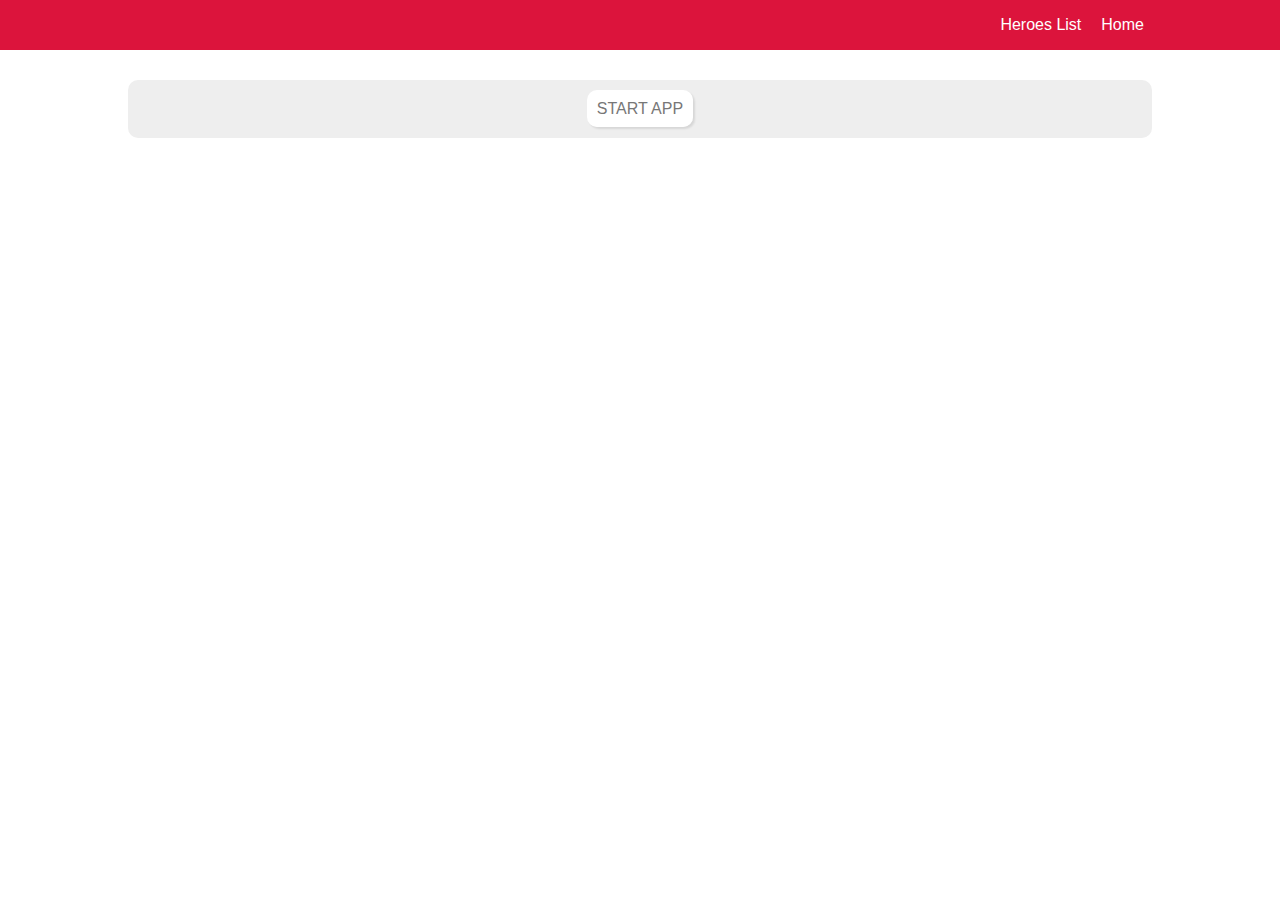
<file: index.html>
<!DOCTYPE html>
<html lang="en" data-ng-app="myMarvelHeroesApp">
<head>
 
<title>Marvel Heroes - Facts</title> 
    <link href="content/styles.css" rel="stylesheet" type="text/css" />
    <script src="app/lib/angular.min.js"></script>
    <script src="app/lib/angular-route.min.js"></script>
    <script src="app/lib/angular-animate.min.js"></script>
     <script src="app/app.js"></script>
</head>
    <body>
        <header id="menu-bar">
            <nav class="main-navigation">
            <ul>
            <li><a href="#!/home">Home</a></li>
            <li><a href="#!/heroesapp">Heroes List</a></li> 
            </ul>
            </nav>
        
        </header>
<main data-ng-view></main>
    </body>
</html>
</file>
<file: content/styles.css>
body{
  font-family: Helvetica;
  margin: 0;
}

h1,h2,h3{
  margin: 0;
}
a{
    text-decoration: none;
}
.belt{
  padding: 5px 10px;
  border-radius: 10px;
  margin-left: 5px;
  color: #fff;
  font-size: 15px;
  text-transform: uppercase;
}

#menu-bar{
  background: crimson;
  color: #fff;
  padding: 10px;
}

#menu-bar h1{
  font-size: 24px;
  font-weight: normal;
  display: inline-block;
}

#menu-bar ul{
  float: right;
  list-style-type: none;
  padding: 0;
  margin: 6px 0;
}

#menu-bar li{
  float: right;
  margin-left: 20px;
}

#menu-bar a{
  color: #fff
}
.main-navigation{
    width: 90%;
    height: 30px;
}
main{
  background: #eee;
  width: 80%;
  margin: 30px auto;
  border-radius: 10px;
}

.content{
  padding: 20px;
}

.content button,
.content .button,
.content input[type="submit"]{
  background: #fff;
  padding: 10px;
  border-radius: 10px;
  cursor: pointer;
  color: #777;
  border: 0;
  box-shadow: 2px 2px 2px rgba(20,20,20,0.1);
  font-size: 16px;
}

.content button:nth-child(2){
  float: right;
}

.content ul{
  padding: 0;
  list-style-type: none;
  margin: 30px 0;
}

.content li{
  padding: 15px 0;
  border-top: 1px solid #e2e2e2;
  color: #444;
}

.content li span{
  float: right;
}

.content li h3{
  display: inline-block;
  font-weight: normal;
  font-size: 22px;
}

.content input{
  width: 90%;
  padding: 10px 5%;
  border-radius: 10px;
  border: 2px solid #ddd;
  margin: 10px 0;
}

.content input[type="submit"]:last-child{
  width: 150px;
  display: block;
  margin: 15px auto;
}
.content img{
    max-width: 20px;
    display:inline;
    margin-right: 10px
}

.remove{
  float: right;
  padding: 5px;
  background: #fff;
  width: 18px;
  text-align: center;
  border-radius: 20px;
  color: crimson;
  cursor: pointer;
  margin-left: 10px;
}
.details{
    display: none;
}
.details.active{
    display: block;
}
#details-button{
margin-top:15px;
   
}

.ng-enter {
  transition:0.5s linear all;
  opacity:0;
}


    .ng-enter.ng-enter-active {
  opacity:1;
}
.ng-leave {
  transition:0.5s linear all;
  opacity:1;
}
.ng-leave.ng-leave-active {
  opacity:0;
}

.center{
    text-align: center;
}
input.ng-invalid.ng-touched, textarea.ng-invalid.ng-touched{
    border: 2px solid red;
}

input.ng-valid.ng-touched, textarea.ng-valid.ng-touched{
    border: 2px solid green;
}
input.ng-empty.ng-touched, textarea.ng-empty.ng-touched{
    border: 2px solid red;
}
</file>
